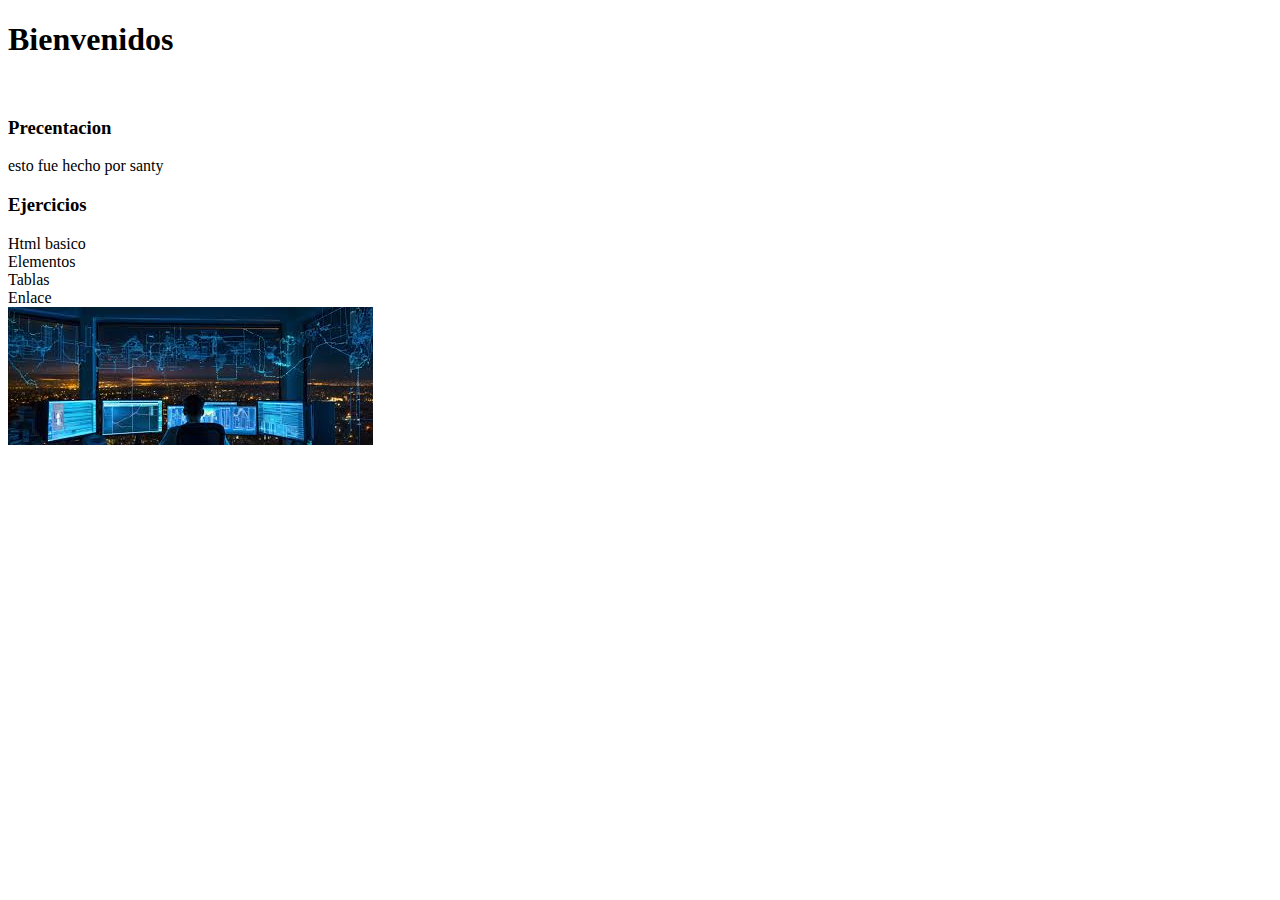
<file: index.html>
<!DOCTYPE html>
<html lang="en">
<head>
    <meta charset="UTF-8">
    <meta name="viewport" content="width=device-width, initial-scale=1.0">
    <title>Document</title>
</head>
<body>
<h1>Bienvenidos</h1>
<br>
<h3>Precentacion</h3>
<p>esto fue hecho por santy
<h3>Ejercicios</h3>
<li>Html basico</li>
<li>Elementos</li>
<li>Tablas</li>
<li>Enlace</li>
</ul>
<img src="./informatica.jpg">
</body>
</html>
</file>
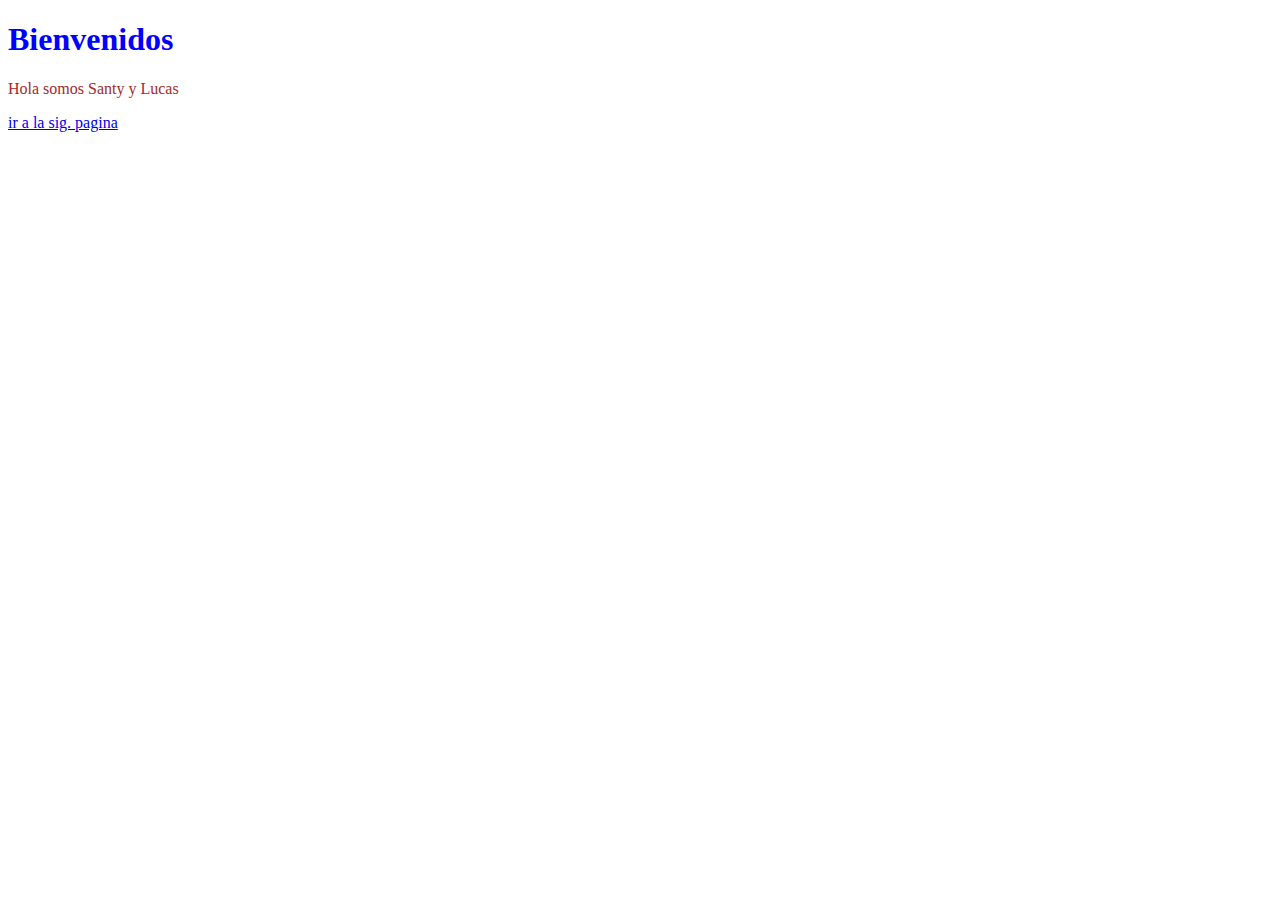
<file: CSS1.html>
<!DOCTYPE html>
<html lang="en">
<head>
    <meta charset="UTF-8">
    <meta http-equiv="X-UA-Compatible" content="IE=edge">
    <meta name="viewport" content="width=device-width, initial-scale=1.0">
    <title>Document</title>
    <link rel="stylesheet" href="style2.css">
</head>
<body>
    <h1>Bienvenidos</h1>
     <p>Hola somos Santy y Lucas</p>
     <p><a href="pagina1.html">
        ir a la sig. pagina</a></p>
    
</body>
</html>
</file>
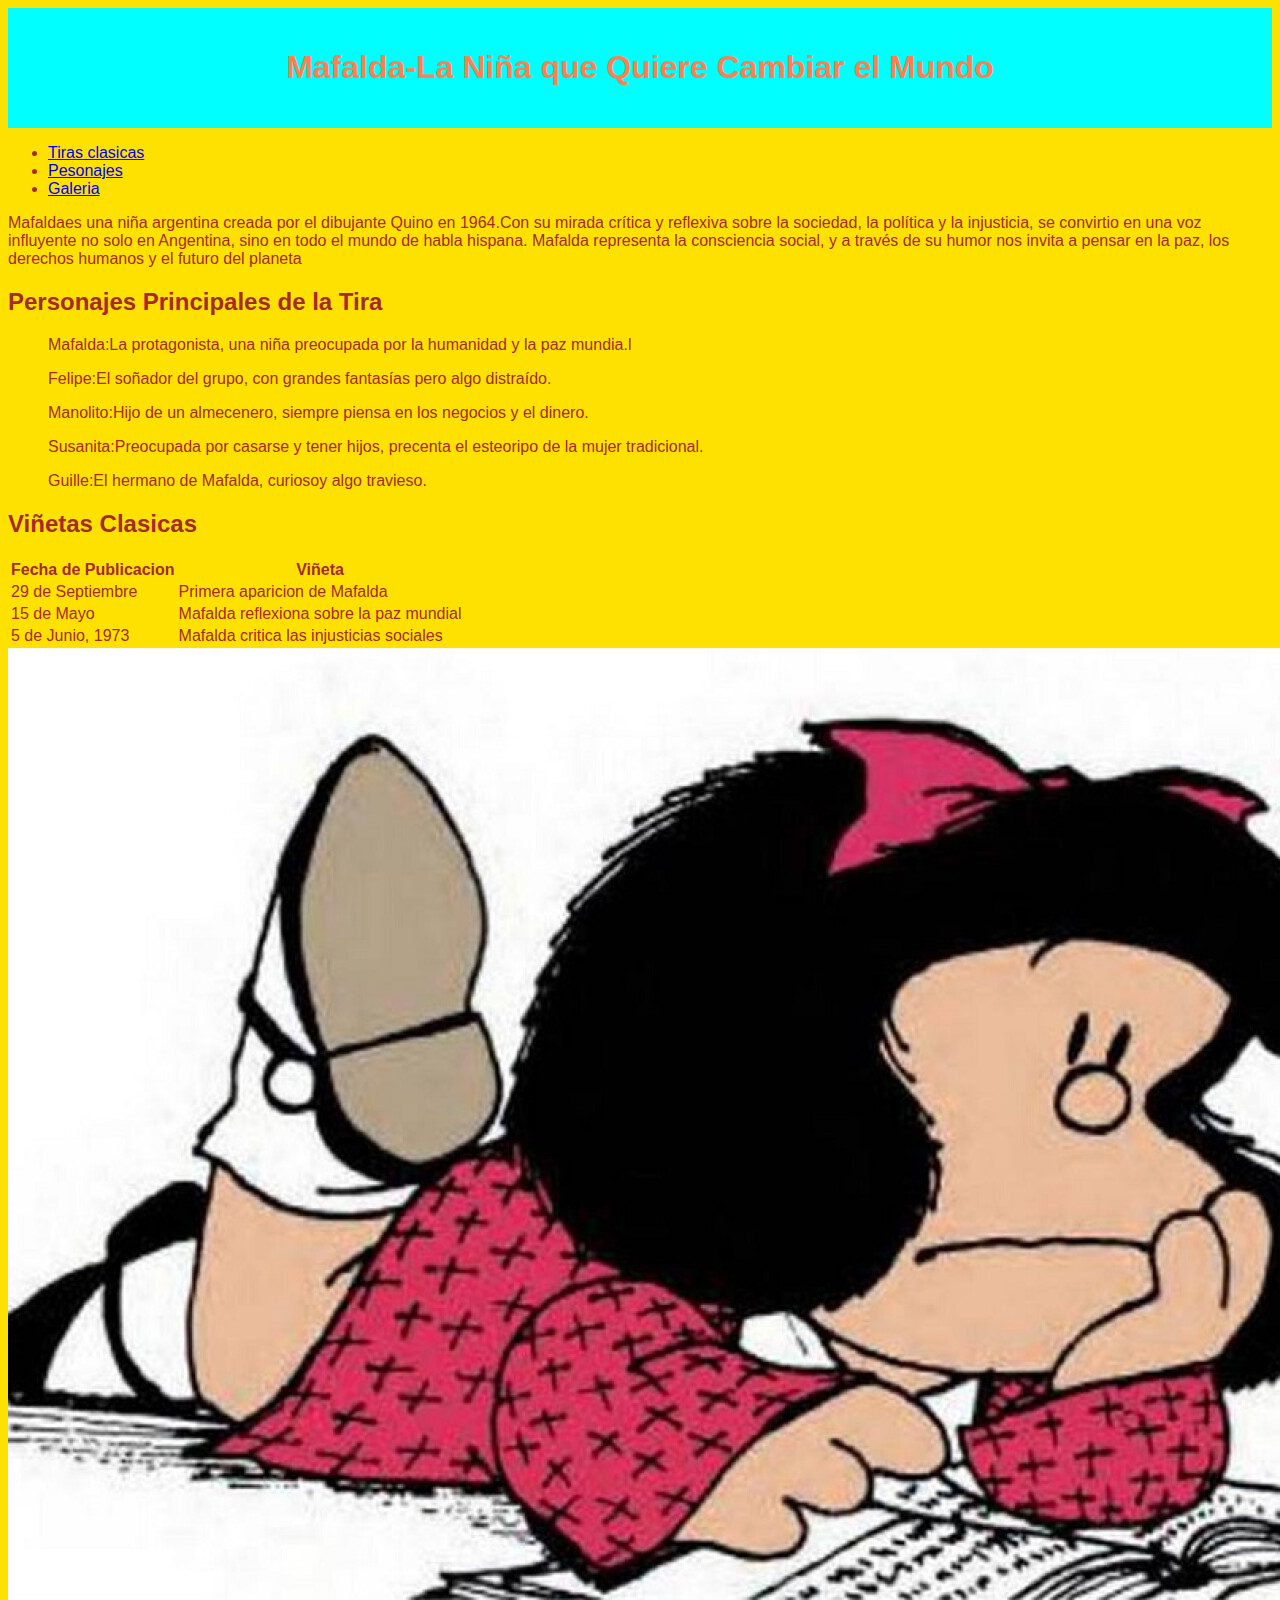
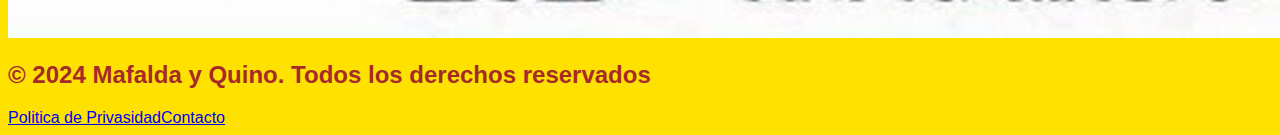
<file: mafalda.html>
<!DOCTYPE html>
<html lang="en">
<head>
    <meta charset="UTF-8">
    <meta http-equiv="X-UA-Compatible" content="IE=edge">
    <meta name="viewport" content="width=, initial-scale=1.0">
    <title>Document</title>
    <link rel="stylesheet" href="stylemafalada.css"> 
</head>
<body>
    <header>
        <h1>Mafalda-La Niña que Quiere Cambiar el Mundo</h1>
    </header>
    <nav>
        <ul>
            <li><a href="tiras.html">Tiras clasicas</a></li>
            <li><a href="Persona.html">Pesonajes</a></li>
            <li><a href="Galeria.html">Galeria</a></li>
        </ul>
    </nav>
    <main>
        <p><span>Mafalda</span>es una niña argentina creada por el dibujante Quino en 1964.Con su mirada crítica y reflexiva sobre la sociedad, la política y la injusticia, se convirtio en una voz influyente no solo en Angentina, sino en todo el mundo de habla hispana. Mafalda representa la consciencia social, y a través de su humor nos invita a pensar en la paz, los derechos humanos y el futuro del planeta</p>
        <h2>Personajes Principales de la Tira</h2>
        <ul>
            <p><span>Mafalda</span>:La protagonista, una niña preocupada por la humanidad y la paz mundia.l</p>
            <p><span>Felipe</span>:El soñador del grupo, con grandes fantasías pero algo distraído.</p>
            <p><span>Manolito</span>:Hijo de un almecenero, siempre piensa en los negocios y el dinero.</p>
            <p><span>Susanita</span>:Preocupada por casarse y tener hijos, precenta el esteoripo de la mujer tradicional.</p>
            <p><span>Guille</span>:El hermano de Mafalda, curiosoy algo travieso.</p>
        </ul>
        <h2>Viñetas Clasicas</h2>
        <table>
            <tr>
                <th>Fecha de Publicacion</th>
                <th>Viñeta</th>
            </tr>
            <tr>
                <td>29 de Septiembre</td>
                <td>Primera aparicion de Mafalda</td>
            </tr>
            <tr>
                <td>15 de Mayo</td>
                <td>Mafalda reflexiona sobre la paz mundial</td>
            </tr>
            <tr>
                <td>5 de Junio, 1973</td>
                <td>Mafalda critica las injusticias sociales</td>
            </tr>
        </table>
        <img src="mafalda.jpeg">
    </main>
    <footer>
        <h2>&copy; 2024 Mafalda y   Quino. Todos los derechos reservados</h2>
        <li><a href="politicas.html">Politica de Privasidad</a><a href="Contacto">Contacto</a></li>
    </footer>
</body>
</html>
</file>
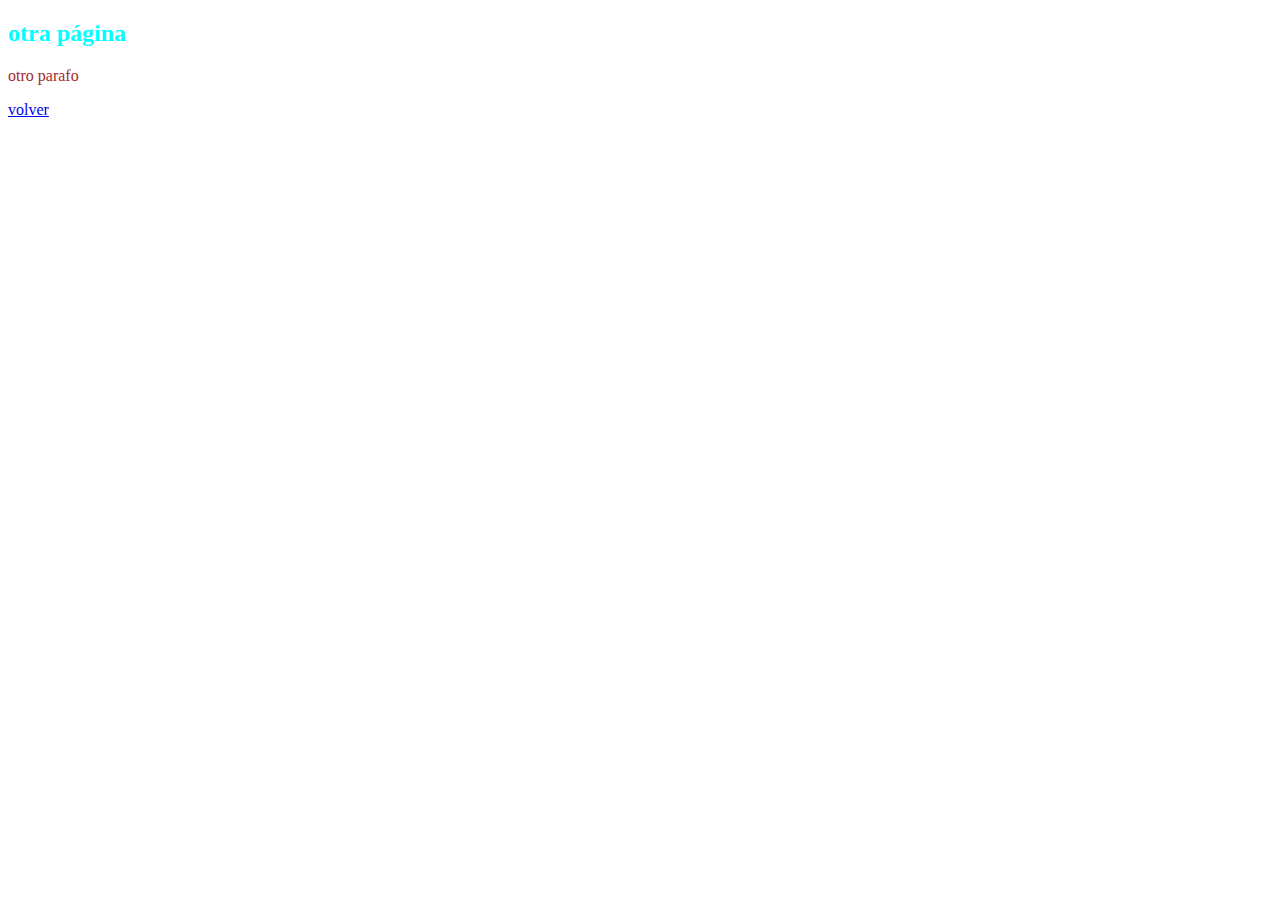
<file: pagina1.html>
<!DOCTYPE html>
<html lang="en">
<head>
    <meta charset="UTF-8">
    <meta http-equiv="X-UA-Compatible" content="IE=edge">
    <meta name="viewport" content="width=device-width, initial-scale=1.0">
    <link rel="stylesheet" href="style2.css">
    <title>Document</title>
</head>
<body>
    <h2>otra página</h2>
    <p>otro parafo</p>
    <p><a href="index.html">volver</a></p>
</body>
</html>
</file>
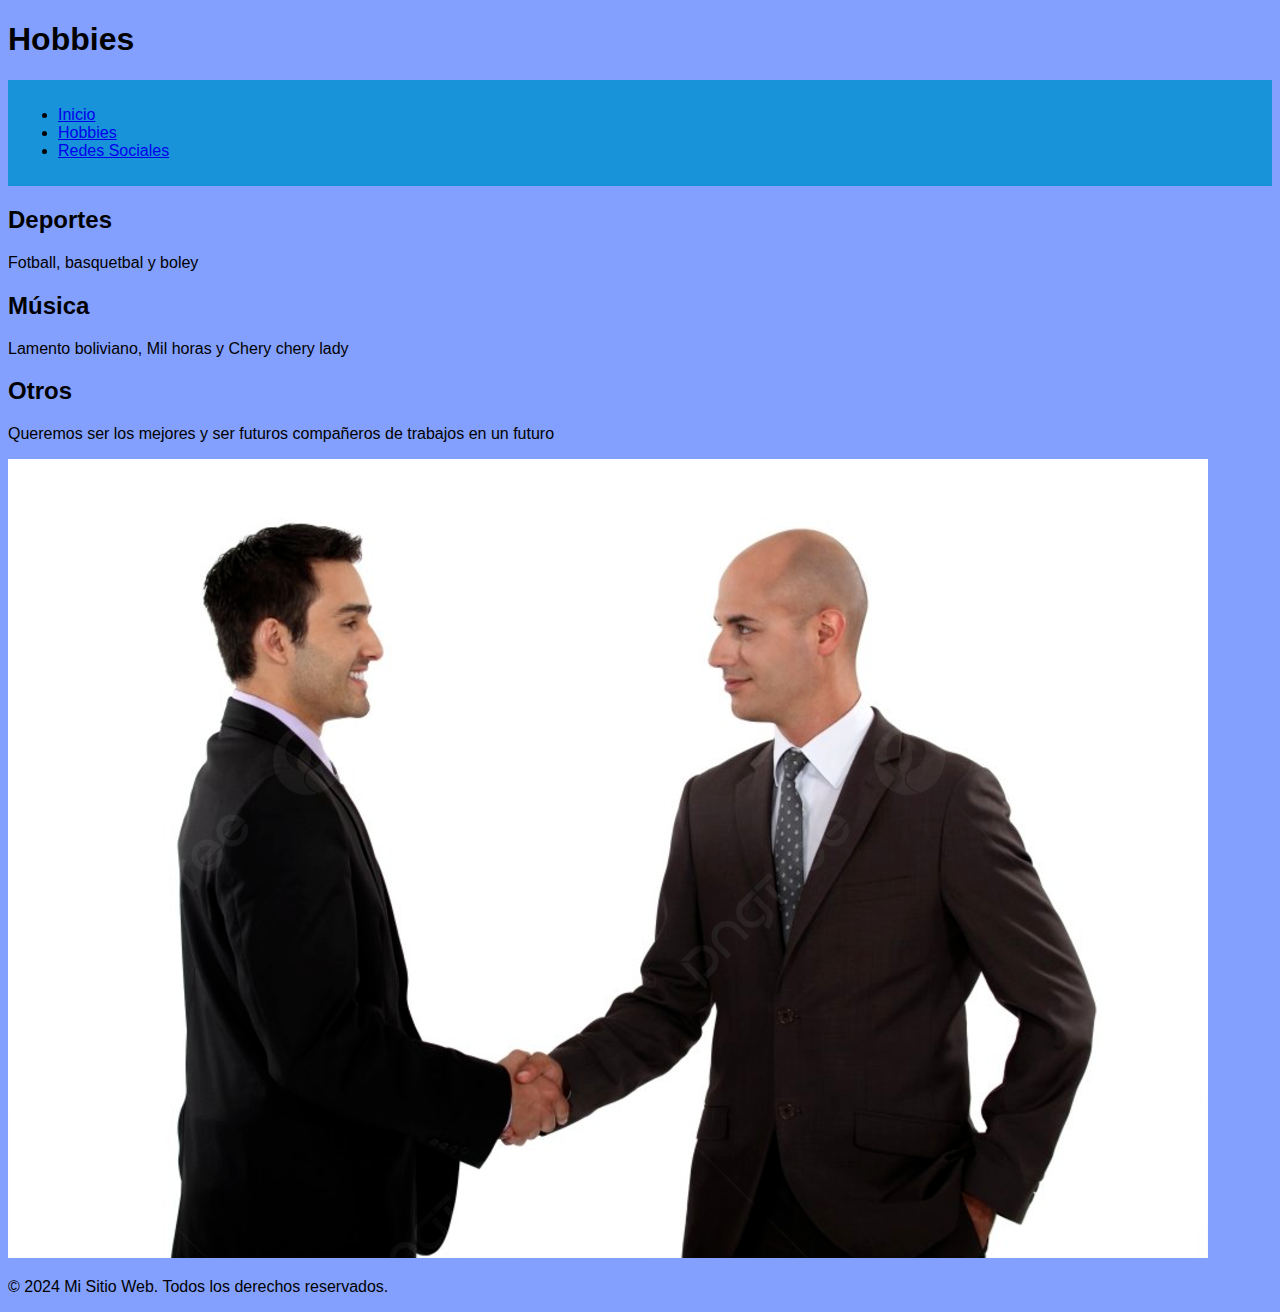
<file: TPhobbies.html>
<!DOCTYPE html>
<html lang="es">
<head>
    <meta charset="UTF-8">
    <meta name="viewport" content="width=device-width, initial-scale=1.0">
    <title>Hobbies - Mi Sitio Web</title>
    <link rel="stylesheet" href="TPstyle.css">
</head>
<body>
    <header>
        <h1>Hobbies</h1>
        <nav>
            <ul>
                <li><a href="TPindex.html">Inicio</a></li>
                <li><a href="TPhobbies.html">Hobbies</a></li>
                <li><a href="TPredes.html">Redes Sociales</a></li>
            </ul>
        </nav>
    </header>
    
    <main>
        <section>
            <h2>Deportes</h2>
            <p>Fotball, basquetbal y boley</p>
        </section>
        
        <section>
            <h2>Música</h2>
            <p>Lamento boliviano, Mil horas y Chery chery lady</p>
        </section>
        
        <section>
            <h2>Otros</h2>
            <p>Queremos ser los  mejores y ser futuros compañeros de trabajos en un futuro</p>
            <img src="coompañeros.jpg">
        </section>
    </main>
    
    <footer>
        <p>&copy; 2024 Mi Sitio Web. Todos los derechos reservados.</p>
    </footer>
</body>
</html>
</file>
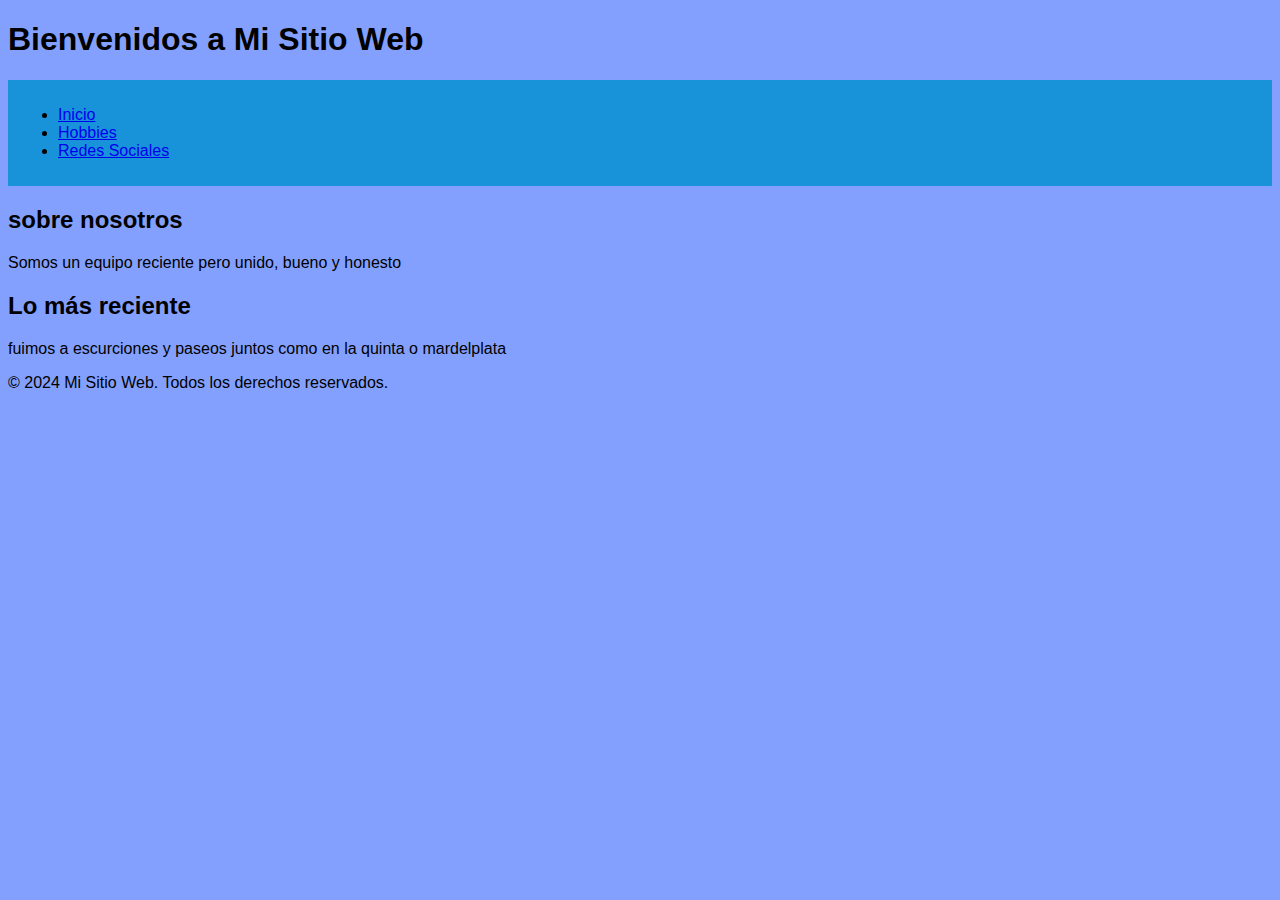
<file: TPindex.html>
<!DOCTYPE html>
<html lang="es">
<head>
    <meta charset="UTF-8">
    <meta name="viewport" content="width=device-width, initial-scale=1.0">
    <title>Inicio - Mi Sitio Web</title>
    <link rel="stylesheet" href="TPstyle.css">
</head>
<body>
    <header>
        <h1>Bienvenidos a Mi Sitio Web</h1>
        <nav>
            <ul>
                <li><a href="TPindex.html">Inicio</a></li>
                <li><a href="TPhobbies.html">Hobbies</a></li>
                <li><a href="TPredes.html">Redes Sociales</a></li>
            </ul>
        </nav>
    </header>
    
    <main>
        <section>
            <h2>sobre nosotros</h2>
            <p>Somos un equipo reciente pero unido, bueno y honesto</p>
        </section>
        
        <section>
            <h2>Lo más reciente</h2>
            <p>fuimos a escurciones y paseos juntos como en la quinta o mardelplata</p>
        </section>
    </main>
    
    <footer>
        <p>&copy; 2024 Mi Sitio Web. Todos los derechos reservados.</p>
    </footer>
</body>
</html>
</file>
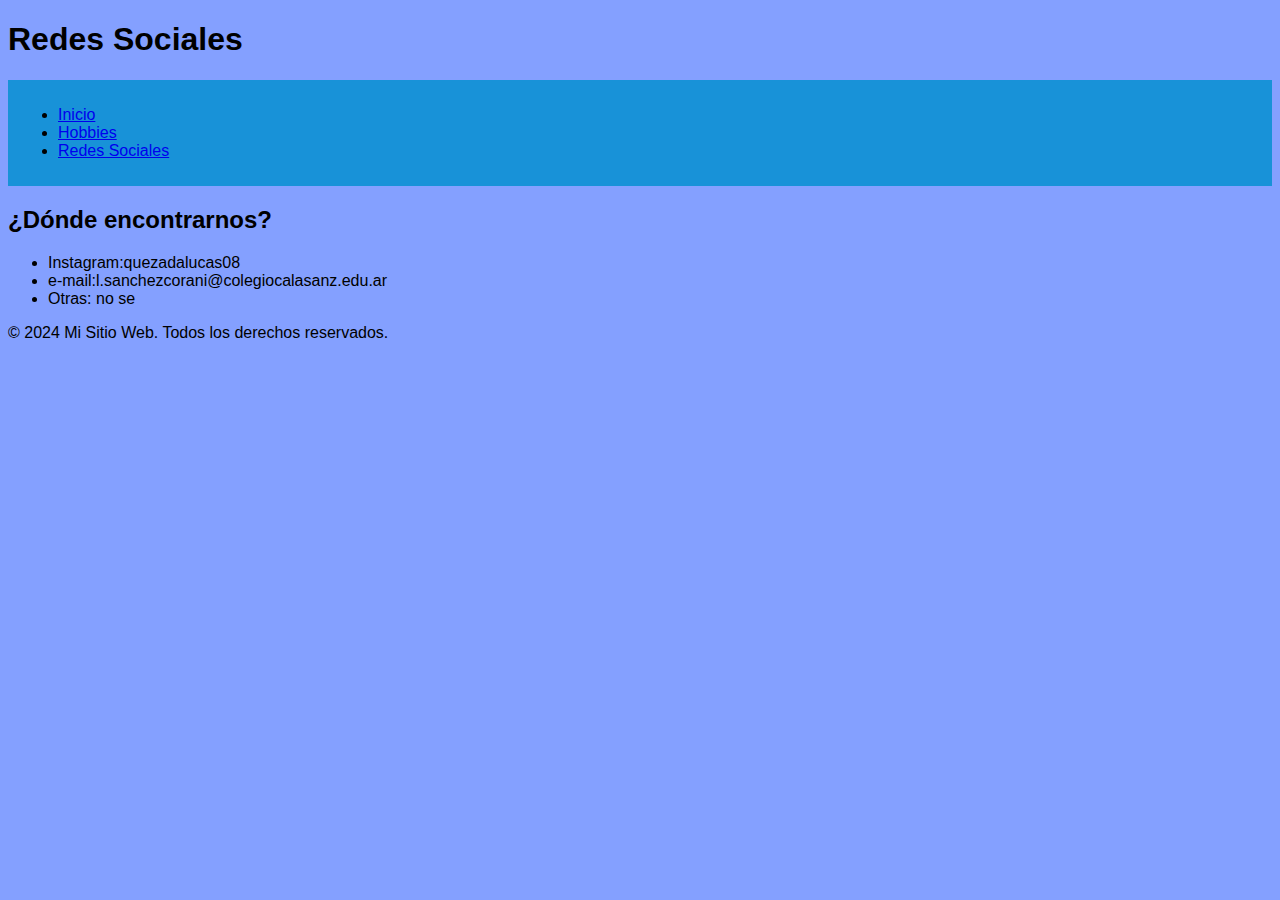
<file: TPredes.html>
<!DOCTYPE html>
<html lang="es">
<head>
    <meta charset="UTF-8">
    <meta name="viewport" content="width=device-width, initial-scale=1.0">
    <title>Redes - Mi Sitio Web</title>
    <link rel="stylesheet" href="TPstyle.css">
</head>
<body>
    <header>
        <h1>Redes Sociales</h1>
        <nav>
            <ul>
                <li><a href="TPindex.html">Inicio</a></li>
                <li><a href="TPhobbies.html">Hobbies</a></li>
                <li><a href="TPredes.html">Redes Sociales</a></li>
            </ul>
        </nav>
    </header>
    
    <main>      
        <h2>¿Dónde encontrarnos?</h2>
        <ul>
            <li>Instagram:quezadalucas08</li>
            <li>e-mail:l.sanchezcorani@colegiocalasanz.edu.ar</li>
            <li>Otras: no se</li>
        </ul>
    </main>
    
    <footer>
        <p>&copy; 2024 Mi Sitio Web. Todos los derechos reservados.</p>
    </footer>
</body>
</html>
</file>
<file: style2.css>
h1{
    color:blue;
}
p{
    color:brown;
}
h2{
    color:aqua;
}
</file>
<file: stylemafalada.css>
body{
    font-family: Arial, sans-serif;
    background-color: rgb(255, 225, 0);
    color: brown;
}

header{
    background-color: aqua;
    color: coral;
    padding: 20px;
    text-align: center;
}
</file>
<file: TPstyle.css>
body{
    font-family: Arial, sans-serif;
    background-color: rgba(127, 157, 255, 0.966);
    color: black;
}

header¨{
    background-color:rgb(0, 255, 76);
    color:yellow;
    padding: 20px;
    text-align:center;
}

nav{
    background-color: rgb(24, 146, 216);
    padding: 10px;
}
nav ul¨{
    list-style-type: none;
    margin:0%;
    text-align:center;
}
nav ul li{
    displey:inline;
    margim:0 10px;
}
</file>
